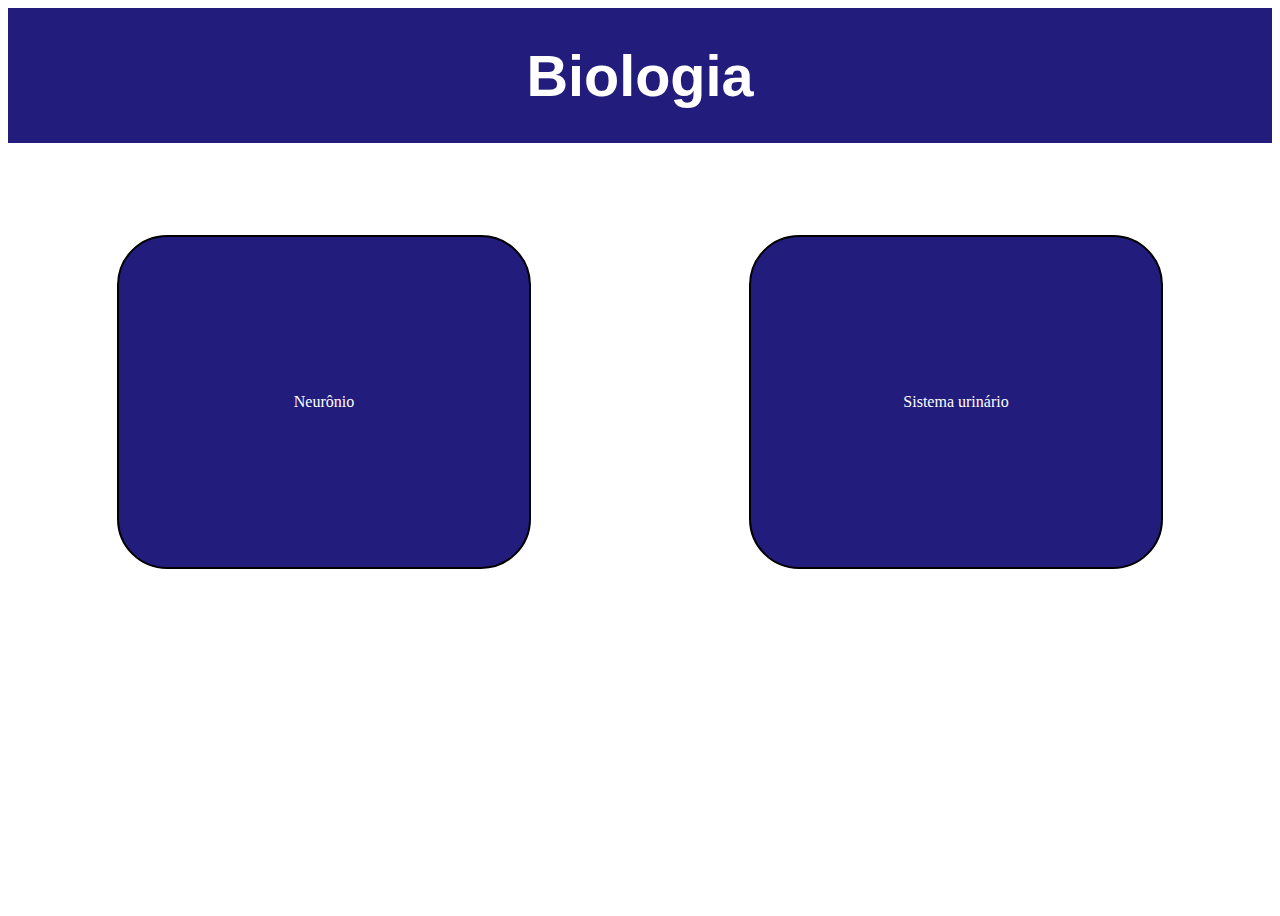
<file: index.html>
<!DOCTYPE html>
<html lang="en">
<head>
    <meta charset="UTF-8">
    <meta http-equiv="X-UA-Compatible" content="IE=edge">
    <meta name="viewport" content="width=device-width, initial-scale=1.0">
    <link rel="stylesheet" href="css/index.css">
    
    <title>Expo Biologia</title>
</head>
<body>

    <header>
        <h2>Biologia</h2>
    </header>

<div class="container">
    <div class="container1">
        <div class="item1">  </div>
        <a href="neuronio.html">Neurônio</a>
    </div>

    <div class="container2">
        <div class="item2"> </div>
        <a href="sistema.html">Sistema urinário</a>
    </div>
</div>

</body>
</html>
</file>
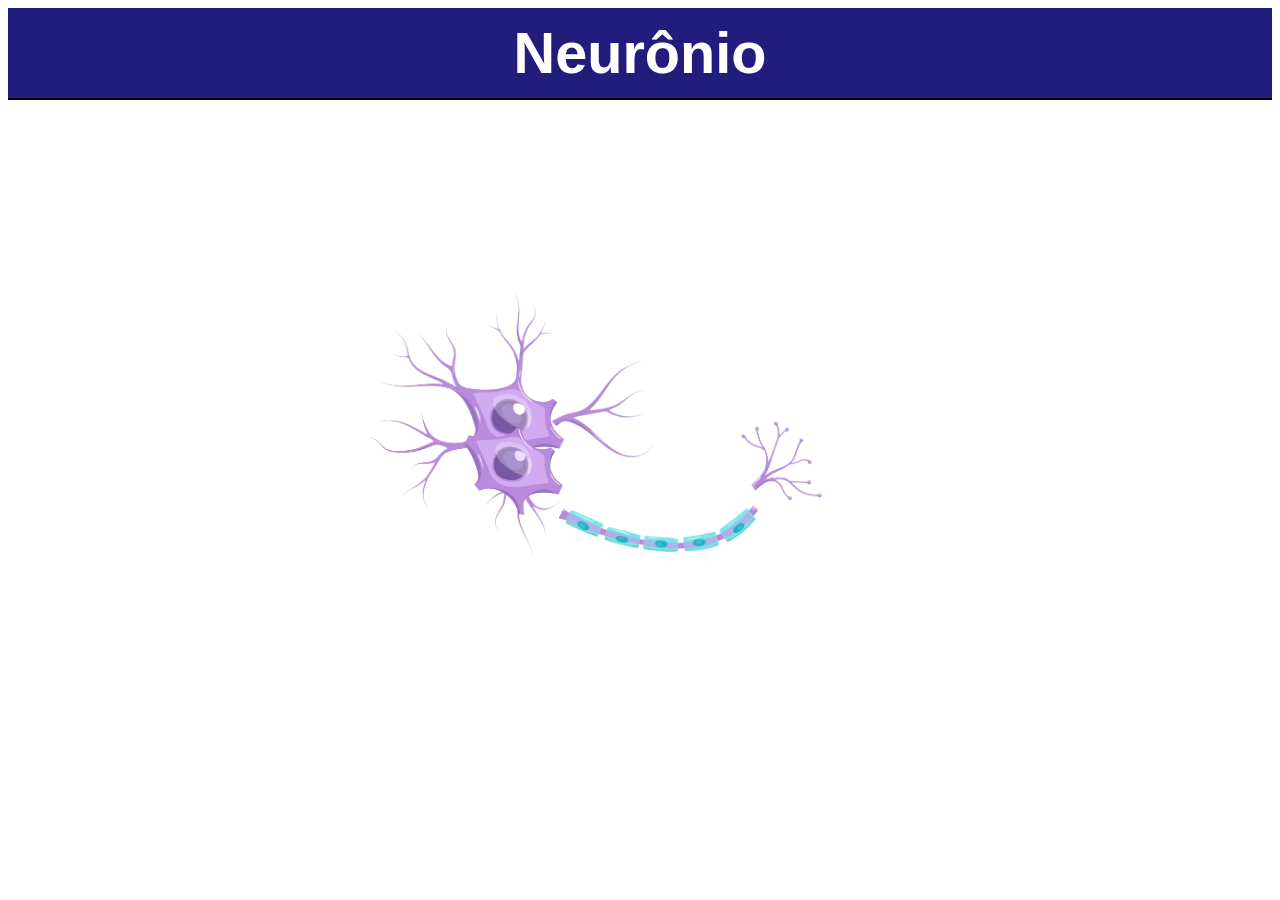
<file: neuronio.html>
<!DOCTYPE html>
<html lang="en">
<head>
    <meta charset="UTF-8">
    <meta name="viewport" content="width=device-width, initial-scale=1.0">
    <link rel="stylesheet" href="css/neuronio.css">
    <script src="js/neuronio.js" defer></script>
    <title>Neurônio</title>
</head>
<body>

    <header>
        <h2>Neurônio</h2>
    </header>

    <div class="div-geral">

        <div class="cabeca-cabelo">

            <img src="img/neurônio/cabeca-cabelo.png" alt="Imagem para dar zoom" class="img">
        
        </div>


        <div class="cabeca">

            <img src="img/neurônio/cabeca.png" alt="Imagem para dar zoom" class="imagem zoomable" id="imagem1">
            <div class="legenda" id="legenda1">
                Corpo celular: é a região do neurônio na qual se localiza o núcleo e várias organelas.
            </div>

        </div>


        <div class="cabelo">

            <img src="img/neurônio/cabelo.png" alt="Imagem para dar zoom" class="imagem zoomable" id="imagem2">
            <div class="legenda" id="legenda2">Dendritos: são prolongamentos geralmente curtos e bastante ramificados que partem do
                corpo celular. E eles recebem a maioria dos impulsos nervosos que chegam aos neurônios.
            </div>
        
        </div>


        <div class="roxo-verde">

            <img src="img/neurônio/roxo-verde.png" alt="Imagem para dar zoom" class="imagem zoomable" id="imagem3">

                <!--NÃO APAGUE O ESPAÇO ENTRE OS PARÁGRAFOS ABAIXO -->
                <div class="legenda" id="legenda3">
                    Axônio (roxo): é um prolongamento cilíndrico com o cumprimento e diâmetro variáveis, porém geralmente maior que o dendrito. Cada neurônio apresenta um único axônio que envia impulsos nervosos a outras células.
                    
    
                    Extrato mielínico (verde): é composto de mielina, substância formada por lipídeos e proteínas, que reveste o axônio. Seu papel é de aumentar a velocidade de condução dos impulsos nervosos.
                </div>

        </div>


        <div class="rabo">

            <img src="img/neurônio/rabo.png" alt="Imagem para dar zoom" class="imagem zoomable" id="imagem4">
             <div class="legenda" id="legenda4">
            Terminações do axónio: contêm sinapses, estruturas especializadas onde são libertadas susbtâncias químicas, neurotransmissores, que estabelecem a comunição com as dendrites ou corpo celular de outros neurónios.
            </div>

        </div>

        
    </div>


</body>


</html>
</file>
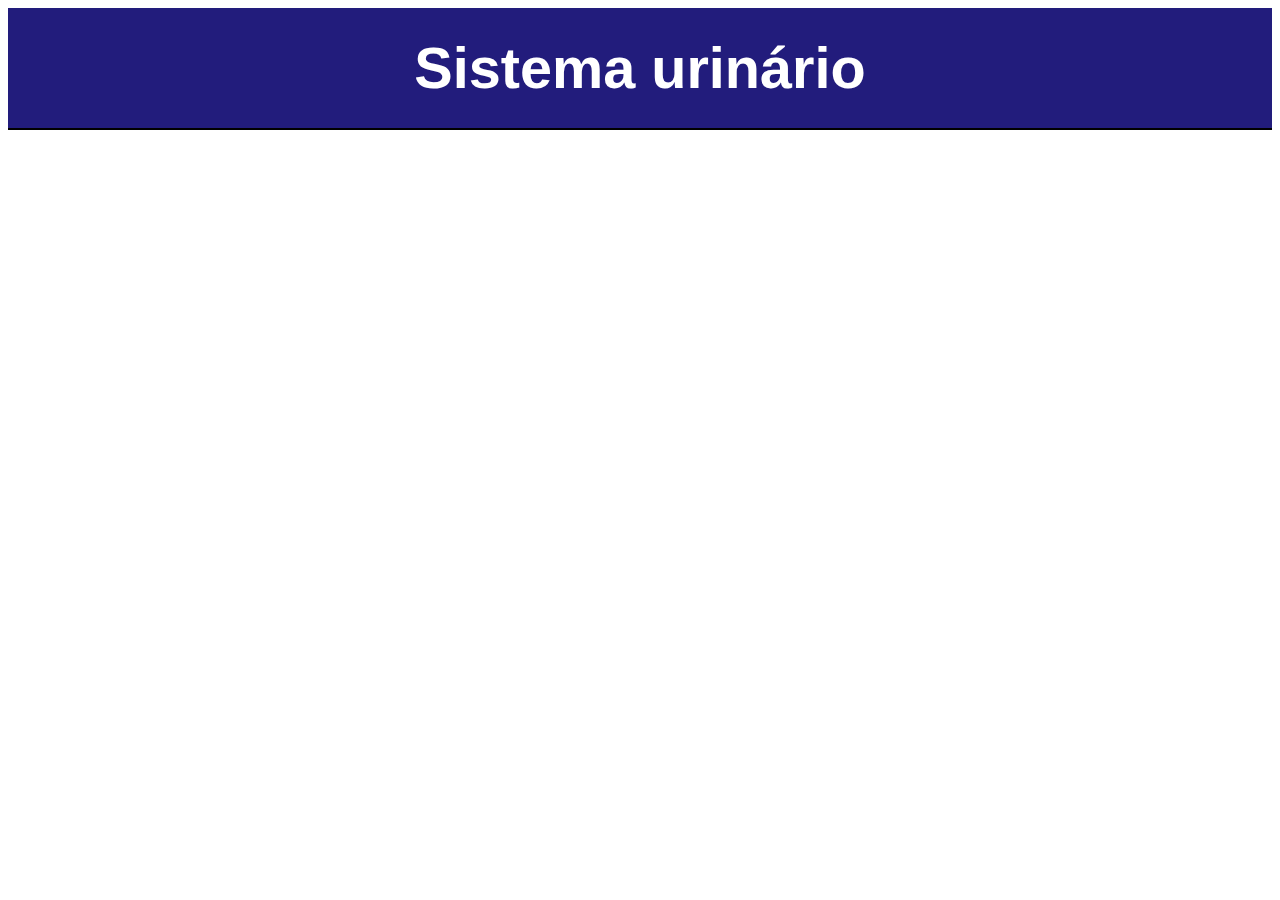
<file: sistema.html>
<!DOCTYPE html>
<html lang="en">
<head>
    <meta charset="UTF-8">
    <meta name="viewport" content="width=device-width, initial-scale=1.0">
    <link rel="stylesheet" href="css/sistema.css">
    <title>Sistema urinário</title>
</head>
<body>

    <header>
        <h2>Sistema urinário</h2>
    </header>

 






</body>
</html>
</file>
<file: css/index.css>
body{
    background-color: rgb(255, 255, 255);
    height: 100vh;
}

header{
    background-color:  rgb(34, 28, 124);
    position: relative;
    height: 15vh;
    border-bottom: 2px solid rgb(255, 255, 255);
    color: rgb(255, 255, 255);
    display: flex;
    justify-content: center;
    align-items: center;
    font-size: 3vw;
    font-size-adjust: auto;
    font-family: 'Segoe UI', Tahoma, Geneva, Verdana, sans-serif;
}

.container{
    display: flex;
    justify-content: space-around;
    position: relative;
    top: 10%;
}

.container1{ 
    position: relative;
    background-color: rgb(34, 28, 124);
    border: 2px solid rgb(0, 0, 0);
    padding: 15px;
    width: 30%;
    height: 300px;
    display: flex;
    justify-content: center;
    border-radius: 50px;
    align-items: center ;
}

a{
    color: white;
    text-decoration: none;
}

.container2{ 
    position: relative;
    background-color: rgb(34, 28, 124);
    border: 2px solid rgb(0, 0, 0);
    padding: 15px;
    width: 30%;
    height: 300px;
    display: flex;
    justify-content: center;
    border-radius: 50px;
    align-items: center ;
    color: white;
}
</file>
<file: css/neuronio.css>
body{
    height:97vh;
}

header{
    background-color: rgb(34, 28, 124);
    position: relative;
    height: 10vh;
    border-bottom: 2px solid black;
    color: black;
    display: flex;
    justify-content: center;
    align-items: center;
    font-size: 3vw;
    font-size-adjust: auto;
    font-family: 'Segoe UI', Tahoma, Geneva, Verdana, sans-serif;
    color: white;
}

.div-geral{
    position: relative;
    height: 70vh;
    width: 80%;
    left: 20%;
    top:15%;
}

.cabeca-cabelo{
    position: absolute;
    width: 20%;
    text-align: center; 
    top: 10%;
    left: 10.2%;
}

.cabeca {
    position: absolute;
    width: 10%;
    text-align: center; 
    top: 31.2%;
    left: 20%;
}

.cabelo {
    position: absolute;
    width: 10%;
    text-align: center; 
    top: 20%;
    left: 28.8%;
}

.roxo-verde {
    position: absolute;
    width: 20%;
    text-align: center; 
    top: 41.2%;
    left: 29.5%;
}

.rabo {
    position: absolute;
    width: 8%;
    text-align: center; 
    top: 30.2%;
    left: 47.5%;
}

.imagem {
    width: 100%;
    height: auto;
    position: relative;
    cursor: pointer;
    transition: filter 1s ease-in-out; /* Adiciona uma transição suave ao filtro */
}

.imagem:hover { /* Tipos de filtros, para quando passar o mouse sobre a imagem */
    /*filter: brightness(1.1);  Ajuste o valor conforme necessário para aumentar ou diminuir o brilho */
    /*filter: hue-rotate(90deg);  Altera a matiz da imagem ao passar o mouse */
    filter: saturate(2); /* Aumenta a saturação em 2 vezes (ajuste conforme necessário) */
}

.zoomable { /* Tempo de transição para entrar em zoom */
    transition: transform 0.5s ease-in-out;
}

.img {
    width: 100%;
    height: auto;
    position: relative;
    cursor: pointer;
}

#legenda1 { /* Legenda do corpo celular */
    font-style: italic;
    font-size: 1.5vw;
    font-size-adjust: auto;
    font-family: arial;
    position: absolute;
    width: 500%;
    left: 170%;
    top: -130%;
    padding: 1%;
    color: #000000; /* Cor do texto da legenda */
    display: none; /* Inicialmente, a legenda está oculta */
}

#legenda2 { /* Legenda dos dentritos */
    font-style: italic;
    font-size: 1.3vw;
    font-size-adjust: auto;
    font-family: arial;
    position: absolute;
    width: 500%;
    left: -490%;
    top: -70%;
    padding: 1%;
    color: #000000; /* Cor do texto da legenda */
    display: none; /* Inicialmente, a legenda está oculta */
}

#legenda3 { /* Legenda do anxônio e do extrato */
    font-style: italic;
    font-family: arial;
    font-size: 1.25vw;
    font-size-adjust: auto;
    position: absolute;
    width: 280%;
    left: -80%;
    top: -220%;
    padding: 1%;
    background-color: white;
    color: #000000; /* Cor do texto da legenda */
    display: none; /* Inicialmente, a legenda está oculta */
    white-space: pre-line; /* Permite que as quebras de linha sejam interpretadas */ 
}

#legenda4 { /* Legenda do anxônio e do extrato */
    font-style: italic;
    font-family: arial;
    font-size: 1.3vw;
    font-size-adjust: auto;
    position: absolute;
    width: 450%;
    left: 180%;
    top: -100%;
    padding: 1%;
    color: #000000; /* Cor do texto da legenda */
    display: none; /* Inicialmente, a legenda está oculta */
}
</file>
<file: css/sistema.css>
body{
    height:97vh;
}

header{
    background-color:rgb(34, 28, 124);
    position: relative;
    height: 120px;
    border-bottom: 2px solid black;
    color: black;
    display: flex;
    justify-content: center;
    align-items: center;
    font-size: 3vw;
    font-size-adjust: auto;
    font-family: 'Segoe UI', Tahoma, Geneva, Verdana, sans-serif;
    color: white;
}
</file>
